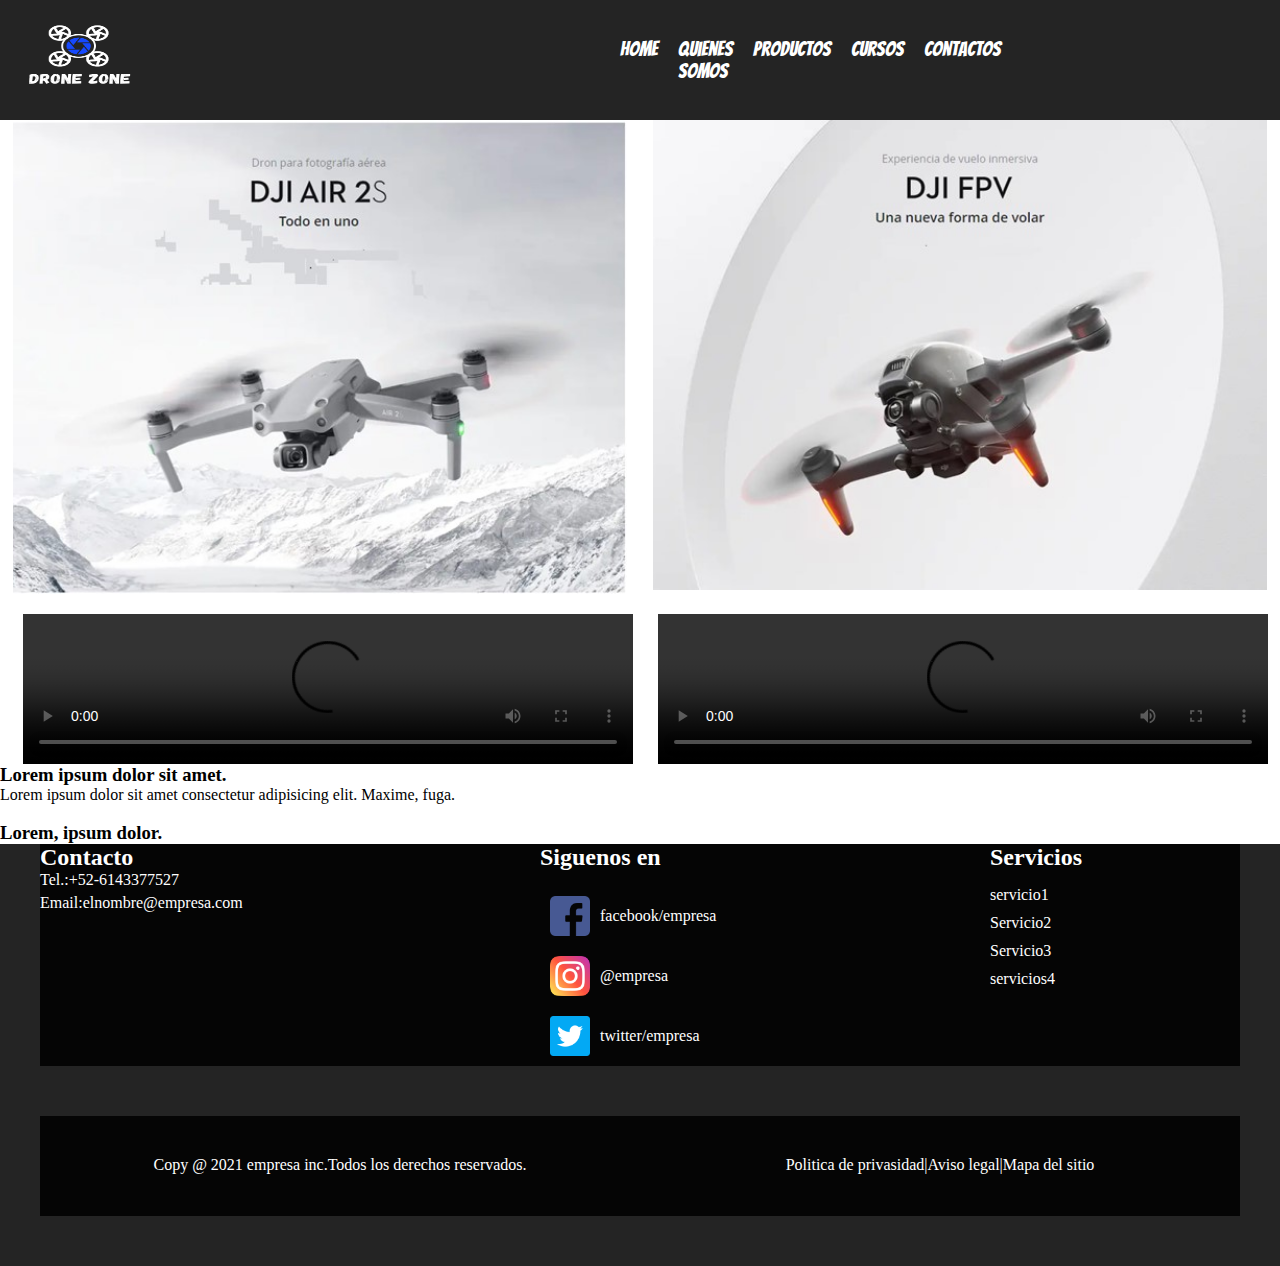
<file: index.html>
<!DOCTYPE html>
<html lang="es">
  <head>
    <meta charset="UTF-8" />
    <meta http-equiv="X-UA-Compatible" content="IE=edge" />
    <meta name="viewport" content="width=device-width, initial-scale=1.0" />
    <title>Clase1</title>
    <link rel="stylesheet" href="./Assets/css/style.css">
    <link rel="preconnect" href="https://fonts.googleapis.com">
<link rel="preconnect" href="https://fonts.gstatic.com" crossorigin>
<link href="https://fonts.googleapis.com/css2?family=Bangers&display=swap" rel="stylesheet">
  </head>
  <body>
    <header>
      <nav class="navbar">
        <div class="logo">
        <img src="./Assets/img/Drone Zone Logotipos.png" alt="logo" width="160px" height="110px">
        </div>
         <ul>
             <li><a href="./index.html">Home</a></li>
             <li><a href="./pages/nosotros.html">Quienes somos</a></li>
             <li><a href="./pages/productos.html">Productos</a></li>
             <li><a href="./pages/cursos.html">Cursos</a></li>
             <li><a href="./pages/contactos.html">Contactos</a></li>
         </ul>  
        </nav>
      </header>
      <main class="fondo">
        <div class="img">

          <img src="/Assets/img/Imagen1.jpg" width="48%" height="48%" alt="">
          <img src="/Assets/img/Imagen2.jpg" width="48%" height="48%" alt="">
      </div>
      <div class="video">
        <video src="https://terra-1-g.djicdn.com/851d20f7b9f64838a34cd02351370894/mini2-skypixel-banner/Mini2_Showreel_S32_Banner_10s_V4_1200x720.mp4"
        controls width="48%" height="48%"></video>
        <video src="https://terra-1-g.djicdn.com/851d20f7b9f64838a34cd02351370894/170-ar/0416.mp4" 
        controls width="48%" height="48%"></video>

        </video>
      </div>
      </main>
      <aside>
        <div>
            <h3>Lorem ipsum dolor sit amet.</h3>
            <p>Lorem ipsum dolor sit amet consectetur adipisicing elit. Maxime, fuga.</p>
        </div>
        <br>
        <div>
            <h3>Lorem, ipsum dolor.</h3>
        </div>
      </aside>
      <footer>
        <div class="container">
          <div class="col1">
            <h2>Contacto</h2>
            <p>Tel.:+52-6143377527</p>
            Email:elnombre@empresa.com
          </div>
          <div class="col2">
            <h2>Siguenos en </h2>
            <div class="fb"><img src="/Assets/img/facebook.png" alt=""><p>facebook/empresa</p></div>
            <div class="ig"><img src="/Assets/img/instagram.png" alt=""><p>@empresa</p></div>
            <div class="tw"><img src="/Assets/img/twitter.png" alt=""><p>twitter/empresa</p></div>
          </div>
          <div class="col3">
            <h2>Servicios</h2>
            <p>servicio1</p>
            <p>Servicio2</p>
            <p>Servicio3</p>
            <p>servicios4</p>
          </div>
        </div>
        <div class="end">
          <div class="copy">Copy @ 2021 empresa inc.Todos los derechos reservados.</div>
          <div class="politica">Politica de privasidad|Aviso legal|Mapa del sitio</div>
        </div>
          
      </footer> 
  </body>
</html>
</file>
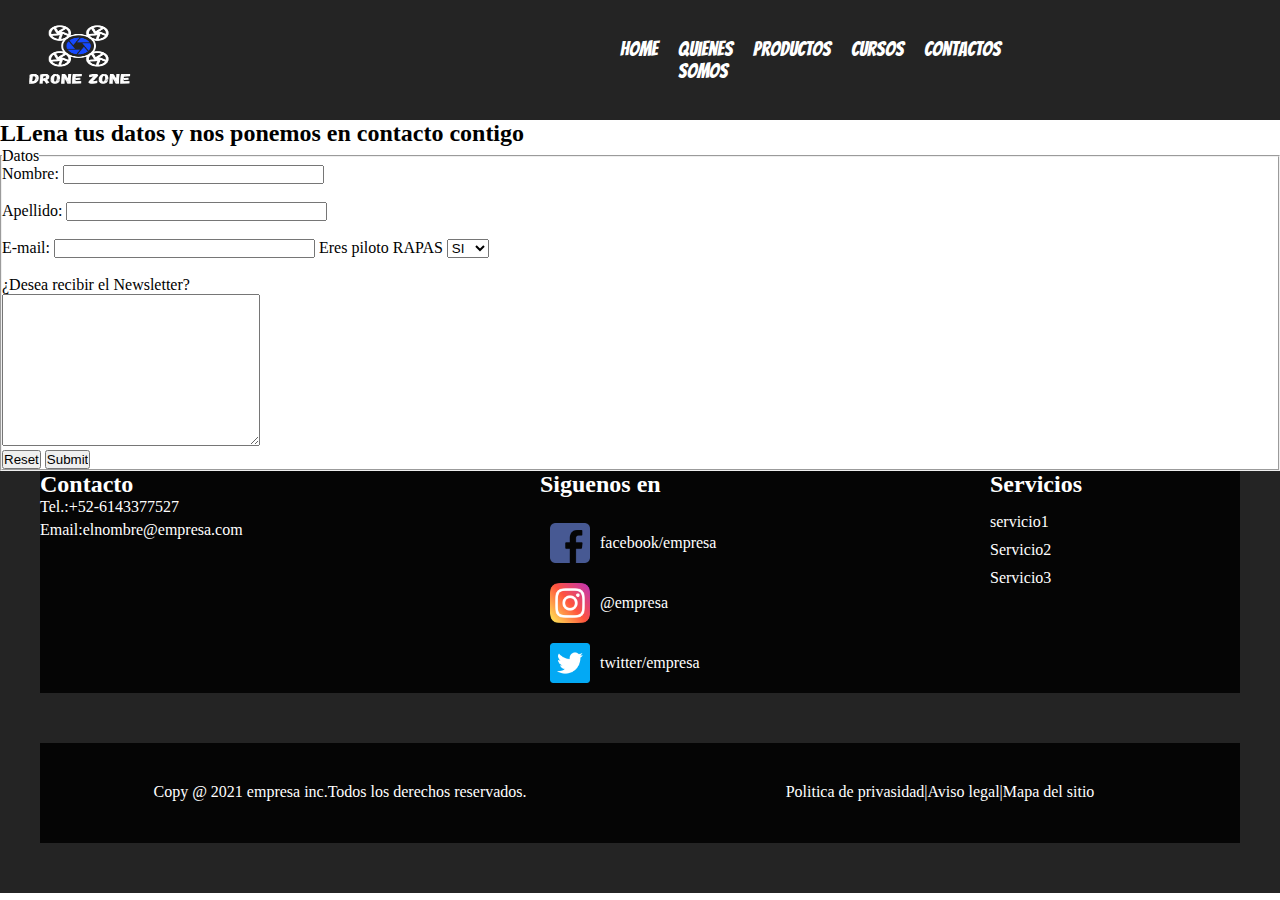
<file: pages/contactos.html>
<!DOCTYPE html>
<html lang="es">
  <head>
    <meta charset="UTF-8" />
    <meta http-equiv="X-UA-Compatible" content="IE=edge" />
    <meta name="viewport" content="width=device-width, initial-scale=1.0" />
    <title>Contacto</title>
    <link rel="stylesheet" href="/Assets/css/style.css" />
    <link rel="preconnect" href="https://fonts.googleapis.com" />
    <link rel="preconnect" href="https://fonts.gstatic.com" crossorigin />
    <link
      href="https://fonts.googleapis.com/css2?family=Bangers&display=swap"
      rel="stylesheet"
    />
  </head>
  <body>
    <header>
      <nav class="navbar">
        <div class="logo">
          <img
            src="/Assets/img/Drone Zone Logotipos.png"
            alt="logo"
            width="160px"
            height="110px"
          />
        </div>
        <ul>
          <li><a href="/index.html">Home</a></li>
          <li><a href="../pages/nosotros.html">Quienes somos</a></li>
          <li><a href="../pages/productos.html">Productos</a></li>
          <li><a href="../pages/cursos.html">Cursos</a></li>
          <li><a href="../pages/contactos.html">Contactos</a></li>
        </ul>
      </nav>
    </header>
    <section>
      <div>
        <h2>LLena tus datos y nos ponemos en contacto contigo</h2>
      </div>
      <div>
        <form action="" method="get">
          <fieldset>
            <legend>Datos</legend>
            <label for="">
              Nombre:
              <input type="text" name="name" size="30" maxlength="100" />
            </label>
            <br />
            <br />
            <label for="">
              Apellido:
              <input type="text" name="apellido" size="30" maxlength="100" />
            </label>
            <br />
            <br />
            <label for="">
              E-mail:
              <input type="E-mail" name="email" size="30" maxlength="100" />
            </label>
            <label for="Eres piloto de Dron"> Eres piloto RAPAS </label>
            <select name="referrer" id="">
              <option value="si">SI</option>
              <option value="no">NO</option>
            </select>
            <br />
            <br />
            <label for="newsletter">¿Desea recibir el Newsletter?</label>
            <br />
            <textarea name="" id="" cols="30" rows="10"></textarea>
            <br />
            <input type="reset" />
            <input type="submit" />
          </fieldset>
        </form>
      </div>
    </section>
    <footer>
      <div class="container">
        <div class="col1">
          <h2>Contacto</h2>
          <p>Tel.:+52-6143377527</p>
          Email:elnombre@empresa.com
        </div>
        <div class="col2">
          <h2>Siguenos en</h2>
          <div class="fb">
            <img src="/Assets/img/facebook.png" alt="" />
            <p>facebook/empresa</p>
          </div>
          <div class="ig">
            <img src="/Assets/img/instagram.png" alt="" />
            <p>@empresa</p>
          </div>
          <div class="tw">
            <img src="/Assets/img/twitter.png" alt="" />
            <p>twitter/empresa</p>
          </div>
        </div>
        <div class="col3">
          <h2>Servicios</h2>
          <p>servicio1</p>
          <p>Servicio2</p>
          <p>Servicio3</p>
        </div>
      </div>
      <div class="end">
        <div class="copy">
          Copy @ 2021 empresa inc.Todos los derechos reservados.
        </div>
        <div class="politica">
          Politica de privasidad|Aviso legal|Mapa del sitio
        </div>
      </div>
    </footer>
  </body>
</html>
</file>
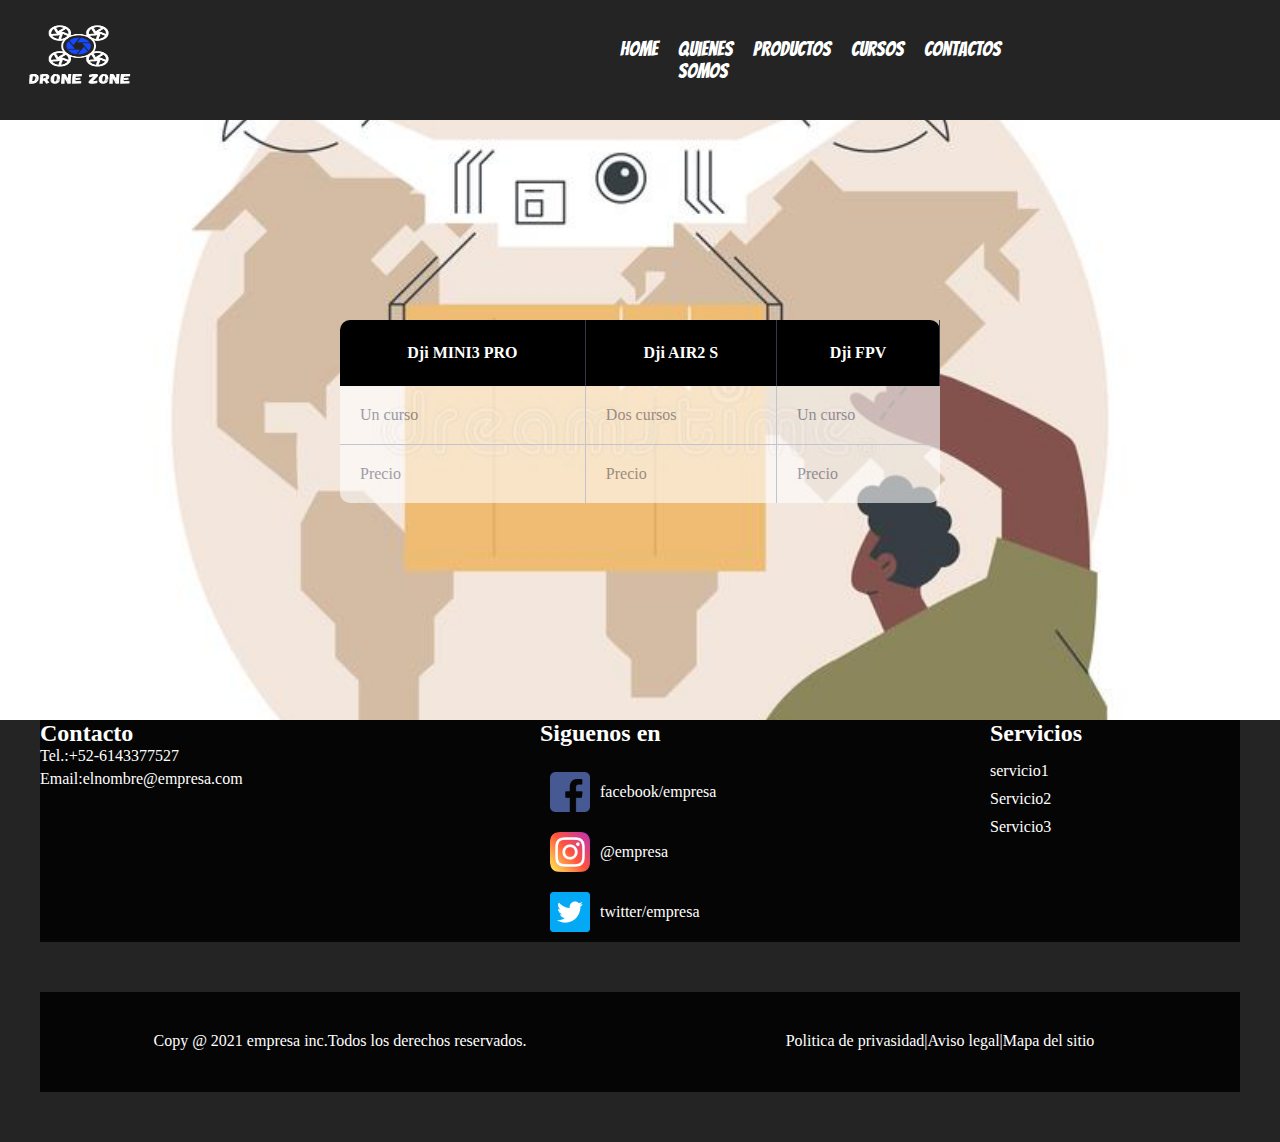
<file: pages/cursos.html>
<!DOCTYPE html>
<html lang="es">
<head>
    <meta charset="UTF-8">
    <meta http-equiv="X-UA-Compatible" content="IE=edge">
    <meta name="viewport" content="width=device-width, initial-scale=1.0">
    <title>Cursos</title>
    <link rel="stylesheet" href="/Assets/css/style.css">
    <link rel="preconnect" href="https://fonts.googleapis.com">
<link rel="preconnect" href="https://fonts.gstatic.com" crossorigin>
<link href="https://fonts.googleapis.com/css2?family=Bangers&display=swap" rel="stylesheet">
</head>
<body>
    <header>
        <nav class="navbar">
          <div class="logo">
          <img src="/Assets/img/Drone Zone Logotipos.png" alt="logo" width="160px" height="110px">
          </div>
           <ul>
               <li><a href="/index.html">Home</a></li>
               <li><a href="../pages/nosotros.html">Quienes somos</a></li>
               <li><a href="../pages/productos.html">Productos</a></li>
               <li><a href="../pages/cursos.html">Cursos</a></li>
               <li><a href="../pages/contactos.html">Contactos</a></li>
           </ul>  
          </nav>
        </header>
 
    <main class="fondo1">
        <table class="tabla" >
            <thead>
            <tr>
                <th>Dji MINI3 PRO</th>
                <th>Dji AIR2 S</th>
                <th>Dji FPV</th>
            </tr>
        </thead>
            <tr>
                <td>Un curso</td>
                <td>Dos cursos</td>
                <td>Un curso</td>
            </tr>
            <tr>
                <td>Precio</td>
                <td>Precio</td>
                <td>Precio</td>
            </tr>
        </table>

    </main>
    <footer>
        <div class="container">
          <div class="col1">
            <h2>Contacto</h2>
            <p>Tel.:+52-6143377527</p>
            Email:elnombre@empresa.com
          </div>
          <div class="col2">
            <h2>Siguenos en </h2>
            <div class="fb"><img src="/Assets/img/facebook.png" alt=""><p>facebook/empresa</p></div>
            <div class="ig"><img src="/Assets/img/instagram.png" alt=""><p>@empresa</p></div>
            <div class="tw"><img src="/Assets/img/twitter.png" alt=""><p>twitter/empresa</p></div>
          </div>
          <div class="col3">
            <h2>Servicios</h2>
            <p>servicio1</p>
            <p>Servicio2</p>
            <p>Servicio3</p>
          </div>
        </div>
        <div class="end">
          <div class="copy">Copy @ 2021 empresa inc.Todos los derechos reservados.</div>
          <div class="politica">Politica de privasidad|Aviso legal|Mapa del sitio</div>
        </div>
          
      </footer> 
    
</body>
</html>
</file>
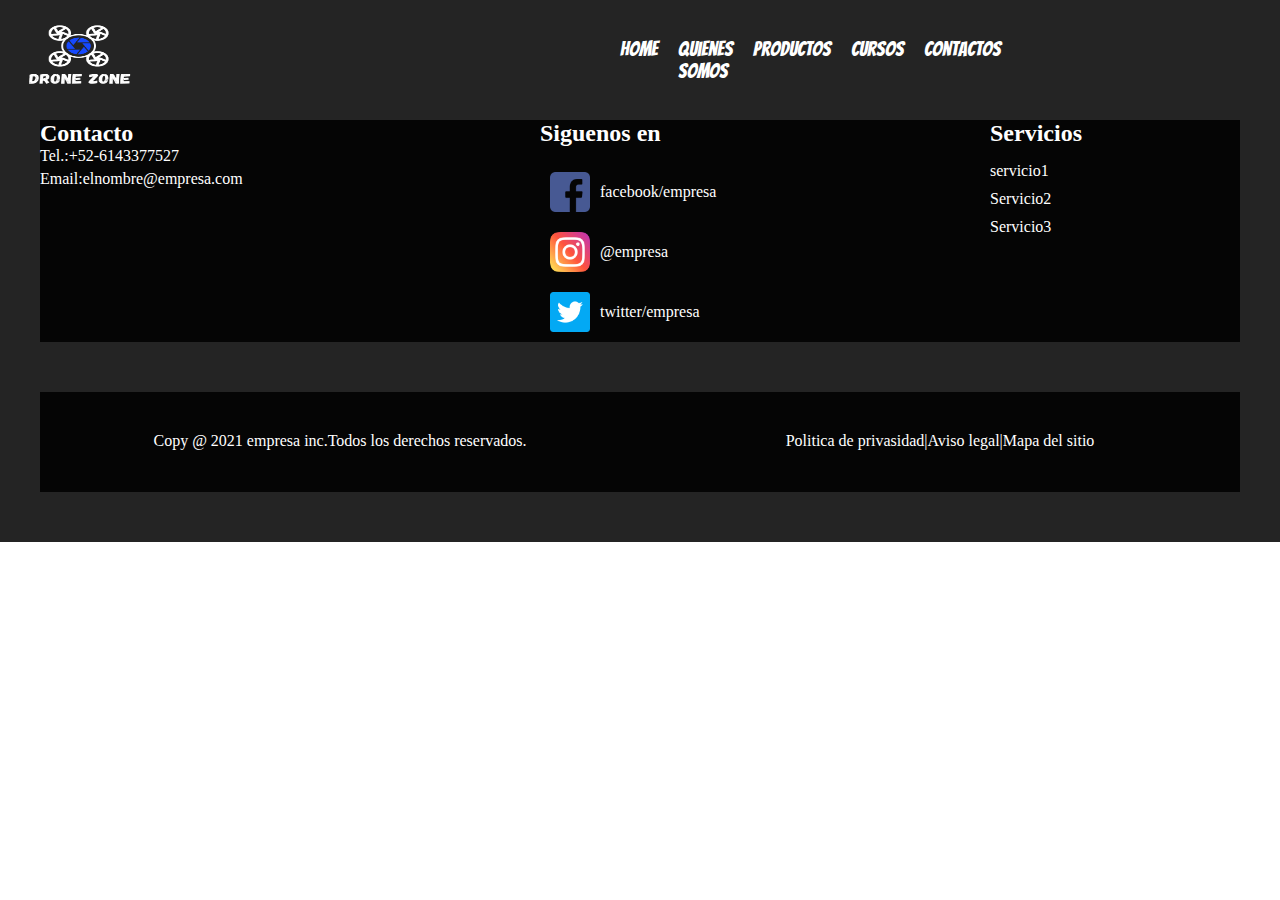
<file: pages/nosotros.html>
<!DOCTYPE html>
<html lang="es">
<head>
    <meta charset="UTF-8">
    <meta http-equiv="X-UA-Compatible" content="IE=edge">
    <meta name="viewport" content="width=device-width, initial-scale=1.0">
    <title>Quienes somos</title>
    <link rel="stylesheet" href="/Assets/css/style.css">
    <link rel="preconnect" href="https://fonts.googleapis.com">
    <link rel="preconnect" href="https://fonts.gstatic.com" crossorigin>
    <link href="https://fonts.googleapis.com/css2?family=Bangers&display=swap" rel="stylesheet">
</head>
<body>
    <header>
        <nav class="navbar">
          <div class="logo">
          <img src="/Assets/img/Drone Zone Logotipos.png" alt="logo" width="160px" height="110px">
          </div>
           <ul>
               <li><a href="/index.html">Home</a></li>
               <li><a href="../pages/nosotros.html">Quienes somos</a></li>
               <li><a href="../pages/productos.html">Productos</a></li>
               <li><a href="../pages/cursos.html">Cursos</a></li>
               <li><a href="../pages/contactos.html">Contactos</a></li>
           </ul>  
          </nav>
        </header>
   
    <main class="info">

    </main>

    <footer>
        <div class="container">
          <div class="col1">
            <h2>Contacto</h2>
            <p>Tel.:+52-6143377527</p>
            Email:elnombre@empresa.com
          </div>
          <div class="col2">
            <h2>Siguenos en </h2>
            <div class="fb"><img src="/Assets/img/facebook.png" alt=""><p>facebook/empresa</p></div>
            <div class="ig"><img src="/Assets/img/instagram.png" alt=""><p>@empresa</p></div>
            <div class="tw"><img src="/Assets/img/twitter.png" alt=""><p>twitter/empresa</p></div>
          </div>
          <div class="col3">
            <h2>Servicios</h2>
            <p>servicio1</p>
            <p>Servicio2</p>
            <p>Servicio3</p>
          </div>
        </div>
        <div class="end">
          <div class="copy">Copy @ 2021 empresa inc.Todos los derechos reservados.</div>
          <div class="politica">Politica de privasidad|Aviso legal|Mapa del sitio</div>
        </div>
          
      </footer> 
    
</body>
</html>
</file>
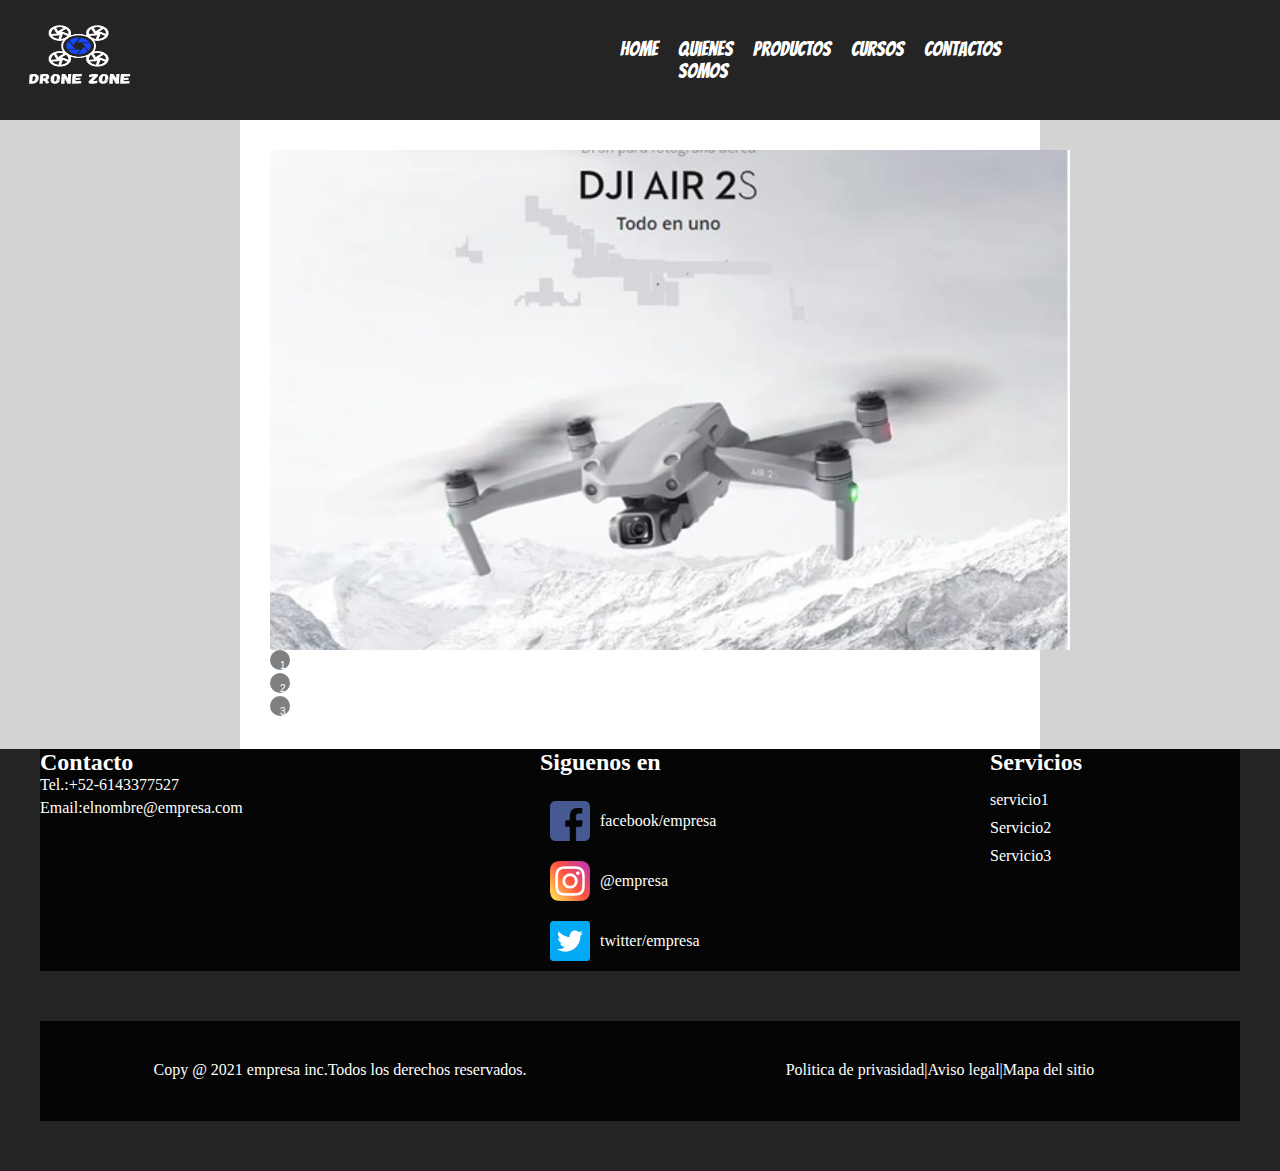
<file: pages/productos.html>
<!DOCTYPE html>
<html lang="es">
  <head>
    <meta charset="UTF-8" />
    <meta http-equiv="X-UA-Compatible" content="IE=edge" />
    <meta name="viewport" content="width=device-width, initial-scale=1.0" />
    <title>Productos</title>
    <link rel="stylesheet" href="/Assets/css/style.css" />
    <link rel="preconnect" href="https://fonts.googleapis.com" />
    <link rel="preconnect" href="https://fonts.gstatic.com" crossorigin />
    <link
      href="https://fonts.googleapis.com/css2?family=Bangers&display=swap"
      rel="stylesheet"
    />
  </head>
  <body>
    <header>
      <nav class="navbar">
        <div class="logo">
          <img
            src="/Assets/img/Drone Zone Logotipos.png"
            alt="logo"
            width="160px"
            height="110px"
          />
        </div>
        <ul>
          <li><a href="/index.html">Home</a></li>
          <li><a href="../pages/nosotros.html">Quienes somos</a></li>
          <li><a href="../pages/productos.html">Productos</a></li>
          <li><a href="../pages/cursos.html">Cursos</a></li>
          <li><a href="../pages/contactos.html">Contactos</a></li>
        </ul>
      </nav>
    </header>
    <main class="productos">
      <div class="contenedor">
          <ul class="slider">
              <li id="slide1">
                  <img src="/Assets/img/Imagen1.jpg" alt="">
              </li>
              <li id="slide2">
                  <img src="/Assets/img/Imagen2.jpg" alt="">
              </li>
              <li id="slide3">
                  <h2>Modelos</h2>
              </li>
          </ul>
          <ul class="menu">
              <li>
                  <a href="#slide1">1</a>
              </li>
              <li>
                  <a href="#slide2">2</a>
              </li>
              <li>
                  <a href="#slide3">3</a>
              </li>
          </ul>
      </div>
    </main>
    <footer>
      <div class="container">
        <div class="col1">
          <h2>Contacto</h2>
          <p>Tel.:+52-6143377527</p>
          Email:elnombre@empresa.com
        </div>
        <div class="col2">
          <h2>Siguenos en</h2>
          <div class="fb">
            <img src="/Assets/img/facebook.png" alt="" />
            <p>facebook/empresa</p>
          </div>
          <div class="ig">
            <img src="/Assets/img/instagram.png" alt="" />
            <p>@empresa</p>
          </div>
          <div class="tw">
            <img src="/Assets/img/twitter.png" alt="" />
            <p>twitter/empresa</p>
          </div>
        </div>
        <div class="col3">
          <h2>Servicios</h2>
          <p>servicio1</p>
          <p>Servicio2</p>
          <p>Servicio3</p>
        </div>
      </div>
      <div class="end">
        <div class="copy">
          Copy @ 2021 empresa inc.Todos los derechos reservados.
        </div>
        <div class="politica">
          Politica de privasidad|Aviso legal|Mapa del sitio
        </div>
      </div>
    </footer>
  </body>
</html>
</file>
<file: Assets/css/style.css>
*{
    margin: 0;
    padding: 0;
    box-sizing: border-box;
}
body
.navbar{
    width: 100%;
    height: 120px;
    background-color: #242424;
    display: flex;
    align-items: center;
    justify-content: space-evenly;

}
.navbar ul {
    list-style: none;
    display: flex;
    margin-right: 450px;
}
.navbar ul li{
    padding: 10px;
}
.navbar ul li a {
    display: flex;
    text-decoration: none;
    color: white;
    font-family: 'Bangers', cursive;
    font-size: 20px;
}

.logo {
    margin-right: 450px;
}
.img{
    display: flex;
    justify-content: space-around;   
}
.video{
    display: flex;
    justify-content: space-around;
    padding-top: 20px;
    padding-left: 10px;
}
/*curso*/
.fondo1{
    width: 100%;
    height: 600px;
    background-image: url(/Assets/img/img-fondo.jpg) ;
    background-repeat: no-repeat;
    background-size: 100%;
    background-position: center; 
    padding-top: 200px;
}
.tabla{
    border-collapse: collapse;
    margin: auto;
    max-width: 600px;
    width: 100%;
}
th{
    color: white;
    background: black;
    border-right: 1px solid #343a45;
    padding: 24px;
}
td{
    background: white;
    opacity: 0.6;
    padding: 20px;
    border-right: 1px solid #c1c3d1;
}
tr{
    border-top: 1px solid #c1c3d1;
    border-bottom: 1px solid #c1c3d1;
    color: #666b85;
}
tr:hover td{
    background: gray;
    opacity: 0.5;
    color: #fff;
    border-top: 1px solid #22262e;
    border-bottom: 1px solid #22262e;
}
tr:last-child td:first-child{
    border-bottom-left-radius: 10px
}
tr:last-child td:last-child{
    border-bottom-right-radius: 10px
}
th:first-child {
    border-top-left-radius: 10px
}
th:last-child {
    border-top-right-radius: 10px
}
tr:first-child{
    border-top: none;
}
tr:last-child{
    border-bottom: none;
}
td:last-child{
    border-right: none;
}
/*Productos*/
.productos{
    background-color: lightgray;
    font-family: sans-serif;
}
.contenedor{
    margin: auto;
    background-color: white;
    width: 800px;
    padding: 30px;
}
ul, li{
    margin: 0;
    padding: 0;
    list-style: none;
}
ul.slider{
    position: relative;
    width: 800px;
    height: 500px;
}
ul.slider li{
    position: absolute;
    left: 0;
    top: 0;
    opacity: 0;
    width: inherit;
    height: inherit;
    background-color: white;
    transition: opasity .5; 
}
ul.slider li img{
    width: 100%;
    height: 500px;
    object-fit: cover;

}

.menu li a{
    display: inline-block;
    color: #fff;
    text-decoration: none;
    background-color: gray;
    padding: 10px;
    width: 20px;
    height: 20px;
    font-size: 10px;
    border-radius: 80%;

}
ul.slider li:first-child{
    opacity: 1;
}
ul.slider li:target{
    opacity: 1;
}

/*footer*/
footer{
    background-color: #242424;
}

.container{
    background-color: #050505;
    width: 1200px;
    display: flex;
    color:#fff;
    margin: auto;
}
.col1{
    width: 500px;
}
.col1 h1{
    margin-bottom: 30px;
}
.col1 p{
    margin-bottom: 5px;
}

.col2{
    width: 450px;
}
.col2 img{
    width: 40px;
    height: 40px;
    margin: 10px;
}
.col2 .fb{
 
   display: flex;
   align-items: center;
}
.col2 .ig{
  
   display: flex;
   align-items: center;

}
.col2 .tw{
   
    display: flex;
    align-items: center;
}
.col2 h2{
    margin-bottom: 15px;
}



.col3{
    width: 250px;
}
.col3 h2{
    margin-bottom: 15px;
}
.col3 p{
    margin-bottom: 10px;
}
.end{
   
    width: 1200px;
    height: 200px;
    display: flex;
    margin: auto;
    color: #fff;

}
.copy{
    background-color: #050505;
    width: 600px;
    height: 100px;
    margin-top: 50px;
    text-align: center;
    padding-top: 40px;
}
.politica{
    background-color: #050505;
    width: 600px;
    height: 100px;
    margin-top: 50px;
    text-align: center;
    padding-top: 40px;
}
</file>
